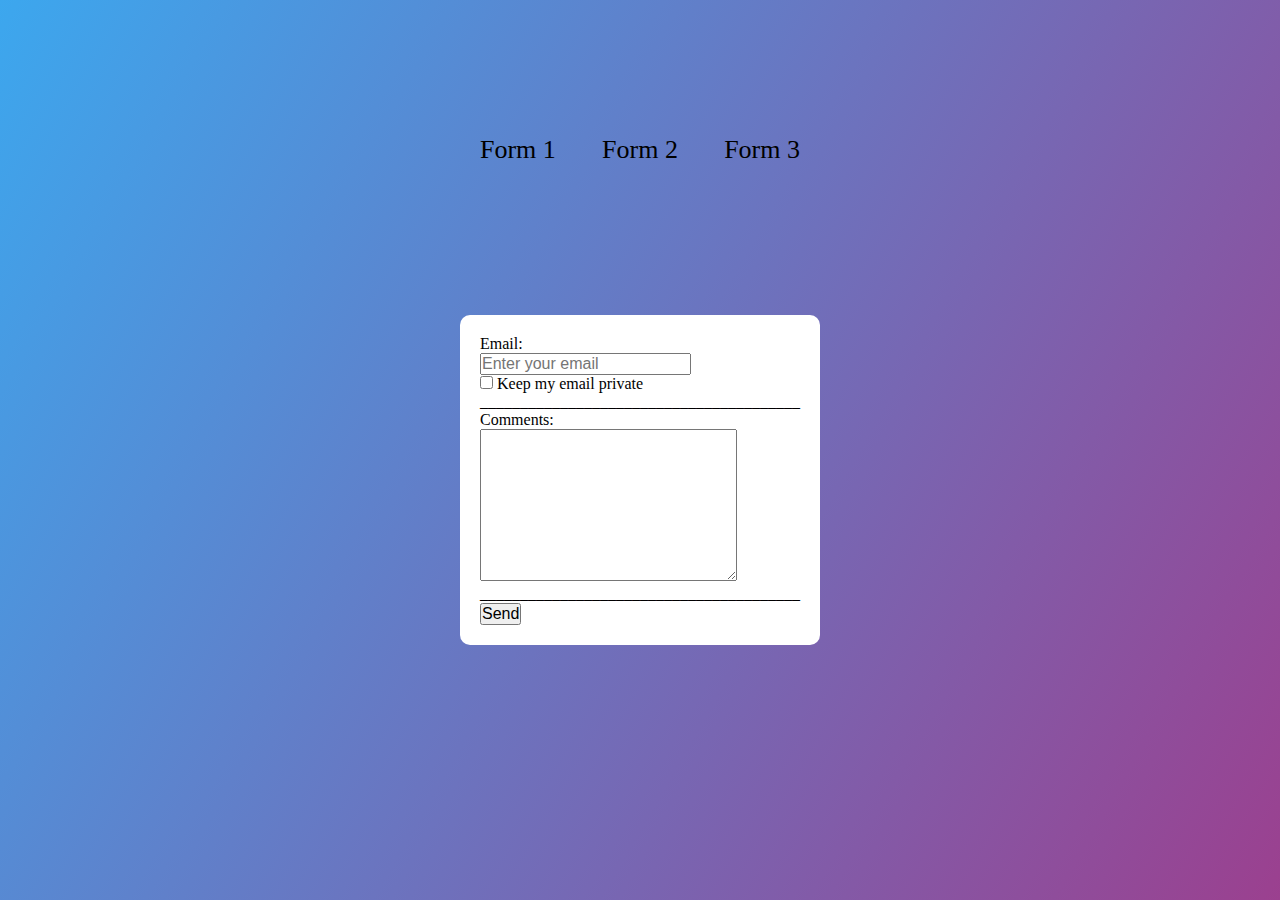
<file: index.html>
<!DOCTYPE html>
<html lang="en">
<head>
    <meta charset="UTF-8">
    <meta http-equiv="X-UA-Compatible" content="IE=edge">
    <meta name="viewport" content="width=device-width, initial-scale=1.0">
    <link rel="stylesheet" href="style.css">
    <title>From 1</title>
</head>
<body>
    <div class="menu">
        <a href="./index.html">Form 1</a>
        <a href="./ex2.html">Form 2</a>
        <a href="./ex3.html">Form 3</a>
    </div>
    <div class="container">
        <p>Email:</p>
        <input type="email" name="" id="" placeholder="Enter your email"> <br>
        <input type="checkbox" name="" id=""> Keep my email private <br>
        ________________________________________
        <p>Comments:</p>
        <textarea name="comments" id="" cols="30" rows="10"></textarea> <br>
        ________________________________________ <br>
        <input type="button" value="Send"> 
    </div>
</body>
</html>
</file>
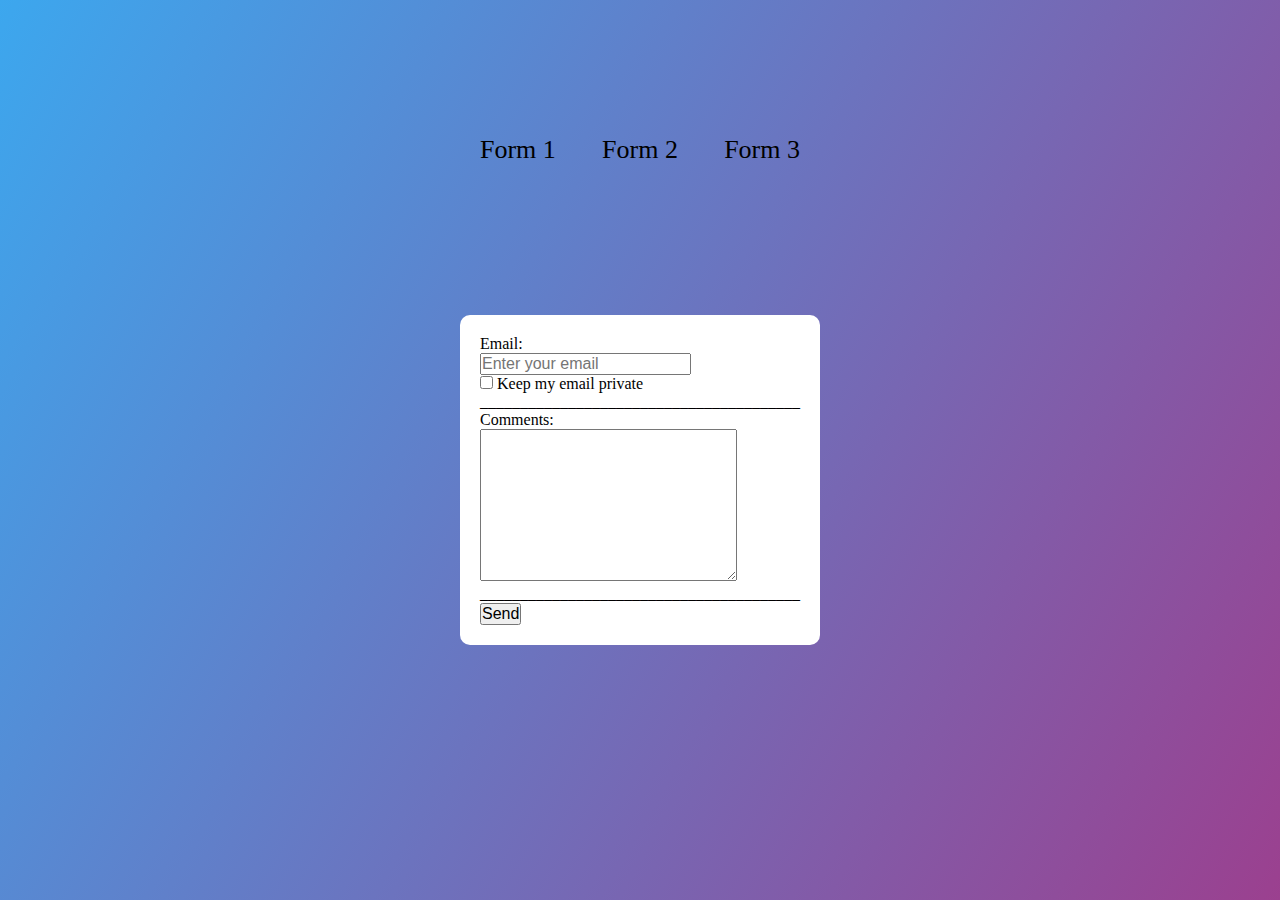
<file: ex1.html>
<!DOCTYPE html>
<html lang="en">
<head>
    <meta charset="UTF-8">
    <meta http-equiv="X-UA-Compatible" content="IE=edge">
    <meta name="viewport" content="width=device-width, initial-scale=1.0">
    <link rel="stylesheet" href="style.css">
    <title>From 1</title>
</head>
<body>
    <div class="menu">
        <a href="./ex1.html">Form 1</a>
        <a href="./ex2.html">Form 2</a>
        <a href="./ex3.html">Form 3</a>
    </div>
    <div class="container">
        <p>Email:</p>
        <input type="email" name="" id="" placeholder="Enter your email"> <br>
        <input type="checkbox" name="" id=""> Keep my email private <br>
        ________________________________________
        <p>Comments:</p>
        <textarea name="comments" id="" cols="30" rows="10"></textarea> <br>
        ________________________________________ <br>
        <input type="button" value="Send"> 
    </div>
</body>
</html>
</file>
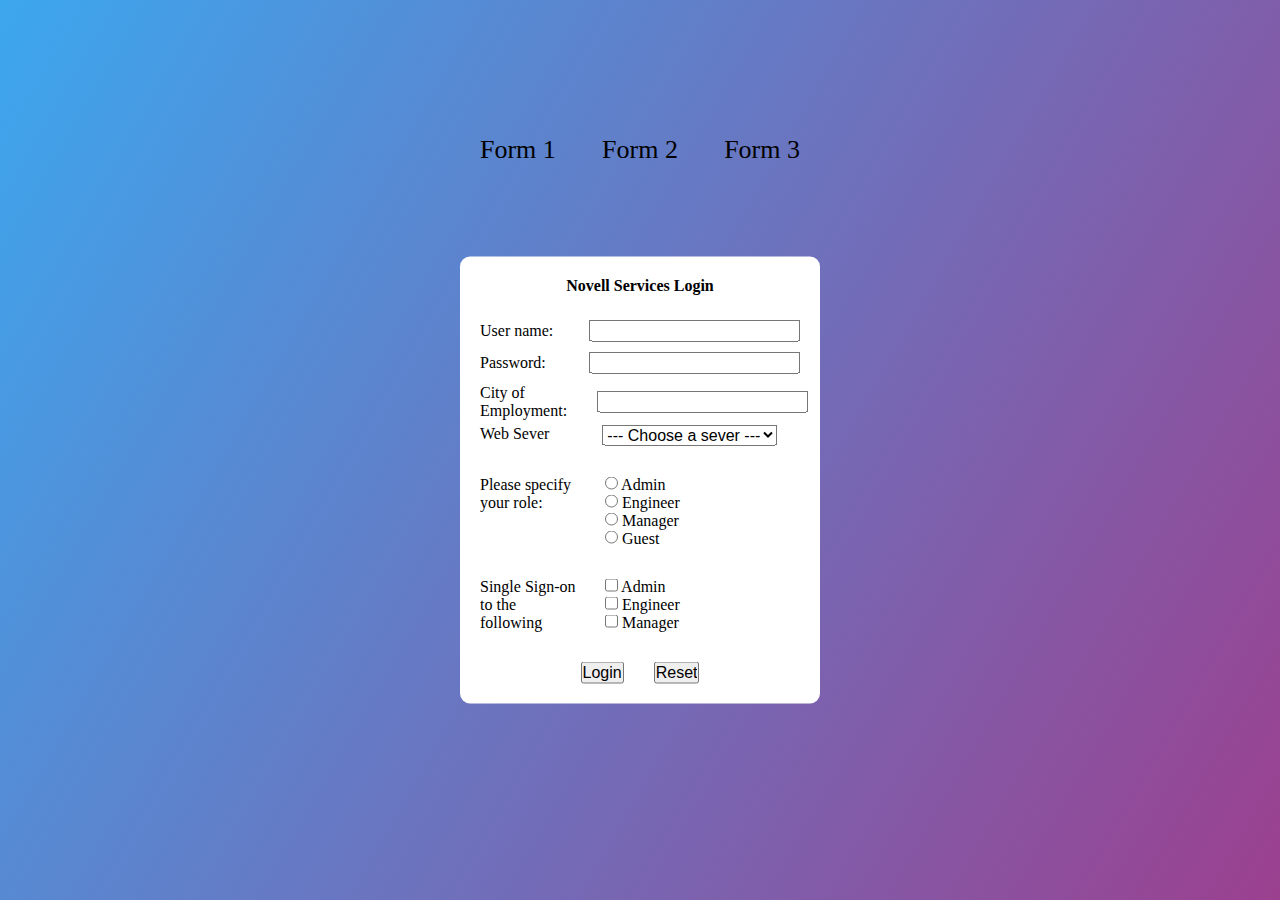
<file: ex2.html>
<!DOCTYPE html>
<html lang="en">
<head>
    <meta charset="UTF-8">
    <meta http-equiv="X-UA-Compatible" content="IE=edge">
    <meta name="viewport" content="width=device-width, initial-scale=1.0">
    <link rel="stylesheet" href="style.css">
    <title>From 2</title>
</head>
<body>
    <div class="menu">
        <a href="./index.html">Form 1</a>
        <a href="./ex2.html">Form 2</a>
        <a href="./ex3.html">Form 3</a>
    </div>
    <div class="container">
        <h1>Novell Services Login</h1>
        <div class="headinput">
            <div class="input">
                <p>User name:</p>
                <input type="text">
               </div>
               <div class="input">
                <p>Password:</p>
                <input type="text">
               </div>
               <div class="input">
                <p>City of Employment:</p>
                <input type="text">
               </div>
               <div class="choose">
                <p>Web Sever</p>
                <select name="" id="">
                    <option value="Choose">--- Choose a sever ---</option>
                    <option value="Sever 1">Sever 1</option>
                    <option value="Sever 2">Sever 2</option>
                </select>
               </div>
        </div>
        <div class="btinput">
            <p class="title">Please specify  your role:</p>
            <div class="radioinput">
                <div class="">
                    <input type="radio" > Admin 
                </div>
                <div class="">
                    <input type="radio" > Engineer 
                </div>
                <div class="">
                    <input type="radio" > Manager 
                </div>
                <div class="">
                    <input type="radio" > Guest 
                </div>
            </div>
        </div>
        <div class="btinput">
            <p class="title">Single Sign-on to the following</p>
            <div class="radioinput">
                <div class="">
                    <input type="checkbox" > Admin 
                </div>
                <div class="">
                    <input type="checkbox" > Engineer 
                </div>
                <div class="">
                    <input type="checkbox" > Manager 
                </div>
            </div>
        </div>
        <div class="btn">
            <div class="login">
                <input type="button" value="Login">
            </div>
            <div class="reset">
                <input type="button" value="Reset">
            </div>
        </div>
    </div>
</body>
</html>
</file>
<file: style.css>
* {
    margin: 0;
    padding: 0;
    font-size: 100%;
}
body{
    width: 100%;
    height: 100vh;
    background: linear-gradient(120deg, #3ca7ee, #9b408f);
    overflow: hidden;
    /* display: flex; */
}
a{
    text-decoration: none;
    color: #000;
}
a:hover{
    color: white;
}
.menu{
    width: 320px;
    display: flex;
    margin: 0 auto;
    position: relative;
    top: 15%;
    gap: 40px;
    justify-content: space-between;
    align-items: center;
    font-size: 26px;
}
.container{
    width: 320px;
    position: relative;
    top: 50%;
    left: 50%;
    transform: translateY(-50%) translateX(-50%);
    padding: 20px;
    border: none;
    border-radius: 10px;
    background: white;
}
.container h1{
    text-align: center;
}
.container h2{
    text-align: center;
}
.headinput{
    margin-top: 20px;
    margin-bottom: 30px;
}
.input{
    padding-top: 5px;
    padding-bottom: 5px;
    display: flex;
    gap: 30px;
    justify-content: space-between;
    align-items: center;
}
.choose{
    display: flex;
    gap: 53px;
}
.btinput{
    display: flex;
}
.btinput .title{
    width: 100px;
    margin-right: 25px;
}
.radioinput{
    margin-bottom: 30px;
}
.btn{
    display: flex;
    justify-content: center;
    gap: 30px;
}
.enmess{
    /* width: 420px; */
    display: flex;
    justify-content: center;
    padding-bottom: 10px;
    gap: 10px;
}
.enterqs{
    display: flex;
    gap: 5px;
}
input.til{
    width: 300px;
}
.wrap{
    width: 700px;
    margin: 0 auto;
}
.end{
    display: flex;
    justify-content: center;
    margin: 0 auto;
}
.end input{
    width: 30px;
}
</file>
